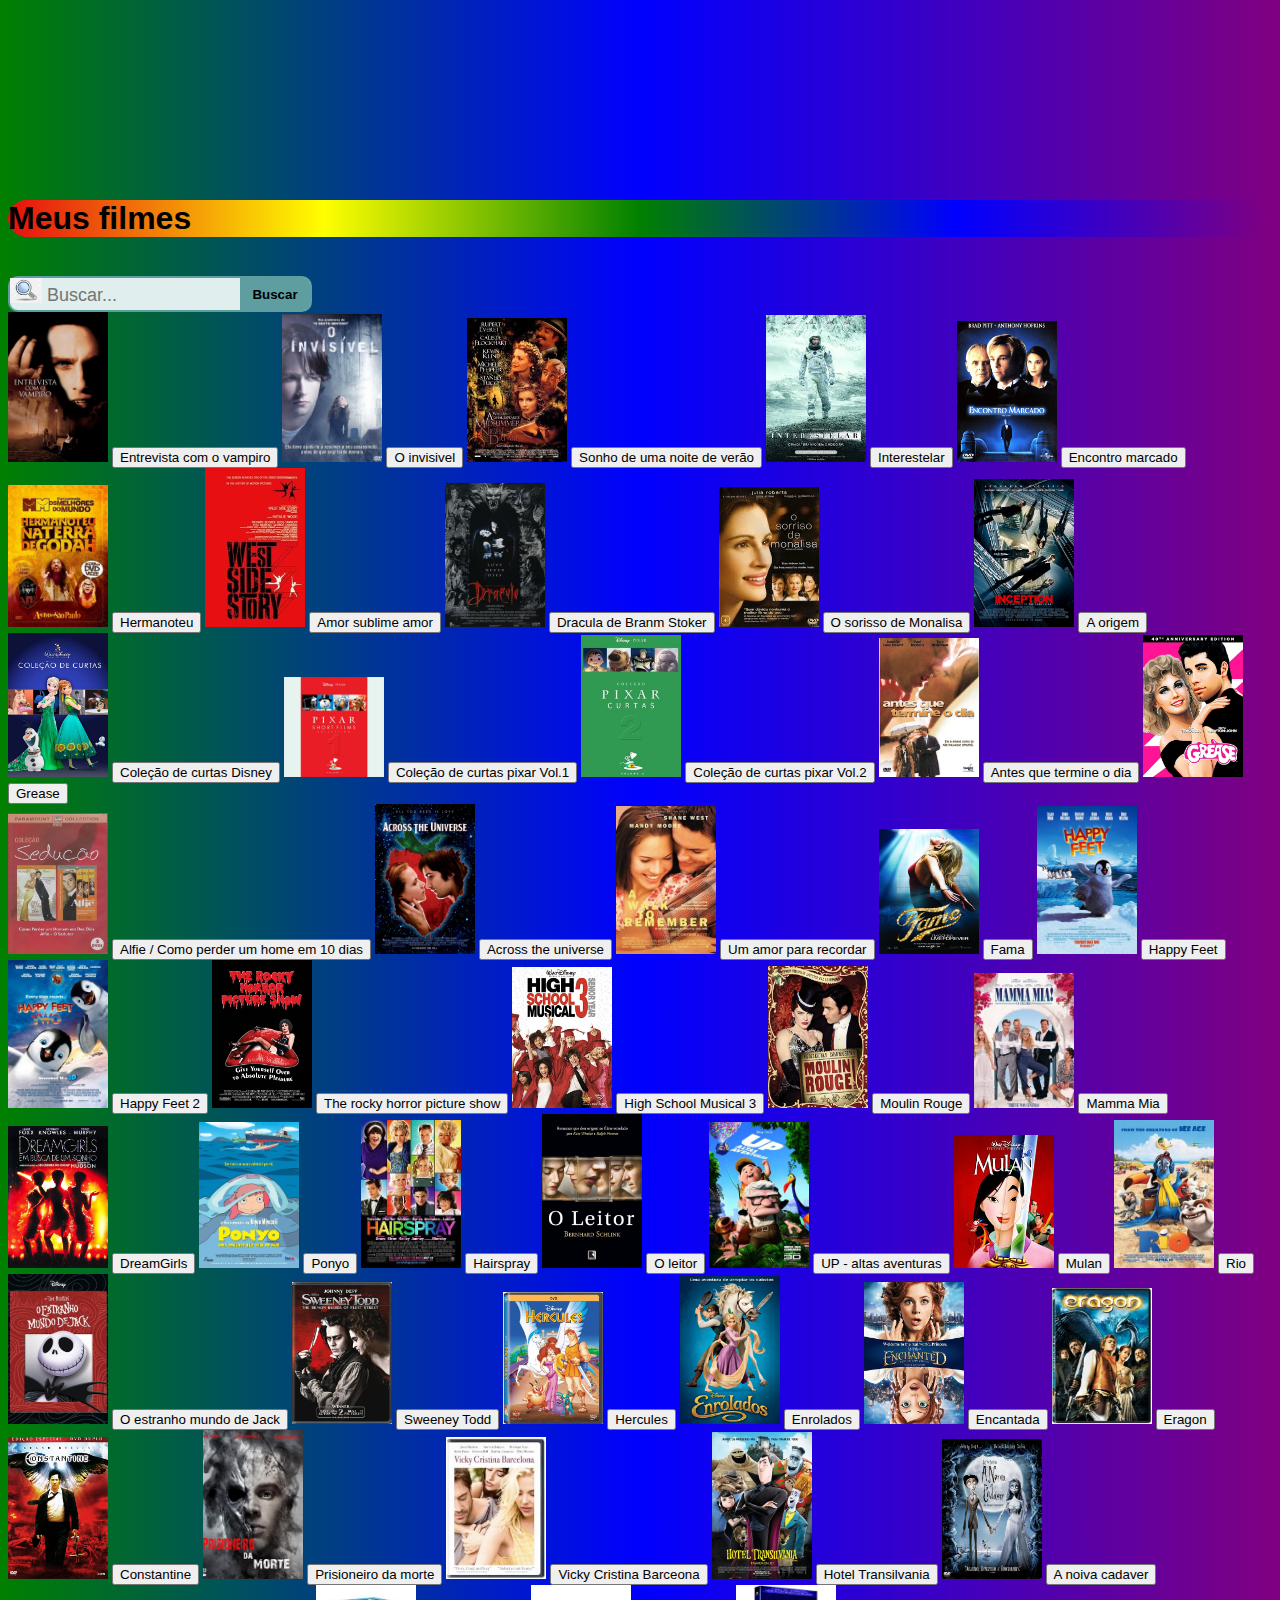
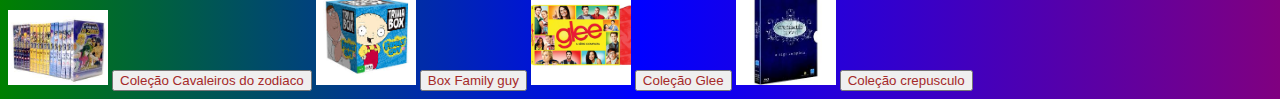
<file: Index.html>
<!doctype html>

<html>
    <head>
        <link href="style.css" rel="stylesheet">
    </head>
    <body>
        <h1>Meus filmes</h1>

        <br>
            <div id="divBusca">
            <img src="lupa.png" alt="Buscar..." width= 32px eight= 25px />
            <input type="text" id="txtBusca" placeholder="Buscar..."/>
            <button id="btnBusca">Buscar</button>
          </div>
            <img src="Entrevista com o vampiro.jpg", width="100px", eight="100px"></img>
               <a href="file:///C:/temp/VScode/ListaFilmes/Entrevista.html"><button > Entrevista com o vampiro</button></a>
            <img src="O invisivel.webp", width="100px", eight="100px"></img>
                <a href="file:///C:/temp/VScode/ListaFilmes/invisivel.html"><button>O invisivel</button></a>                
            <img src="Sonho de uma noite de verão.jpg", width="100px", eight="100px"></img>
                <button>Sonho de uma noite de verão</button>
            <img src="Interestelar.jpg", width="100px", eight="100px"></img>
                <button>Interestelar</button>
            <img src="encontro marcado.webp", width="100px", eight="100px"></img>
                <button>Encontro marcado</button> <br> 
            <img src="Hermanoteu.jpg", width="100px", eight="100px"></img> 
                <button>Hermanoteu</button>
            <img src="amor sublime amor.jpg", width="100px", eight="100px"></img>
                <button>Amor sublime amor</button>
            <img src="Dracula de Bram.jpg", width="100px", eight="100px"></img>
                <button>Dracula de Branm Stoker</button>
            <img src="sorriso de monalisa.jpg", width="100px", eight="100px"></img>
                <button>O sorisso de Monalisa</button>
            <img src="A origem.jpg", width="100px", eight="100px"></img>
                <button>A origem</button><br>
            <img src="coleção disney.jpg", width="100px", eight="100px"></img>
                <button>Coleção de curtas Disney</button>
            <img src="curtas pixar.jpg", width="100px", eight="100px"></img>
                <button>Coleção de curtas pixar Vol.1</button>
            <img src="curtas pix.jpg", width="100px", eight="100px"></img>
                <button>Coleção de curtas pixar Vol.2</button>
            <img src="antes que termine o dia.jpg", width="100px", eight="100px"></img>
                <button>Antes que termine o dia </button>
            <img src="grease.jpg", width="100px", eight="100px"></img>
                <button>Grease</button><br>
            <img src="alfie.webp", width="100px", eight="100px"></img>
                <button>Alfie / Como perder um home  em 10 dias</button>
            <img src="across the universe.jpg", width="100px", eight="100px"></img>
                <button>Across the universe</button>
            <img src="um amor para recordar.jpg", width="100px", eight="100px"></img>
                <button>Um amor para recordar</button>
            <img src="fama.jpg", width="100px", eight="100px"></img>
                <button>Fama</button>
            <img src="happy feet.jpg", width="100px", eight="100px"></img>
                <button>Happy Feet</button><br>
            <img src="happy feet 2.jpg", width="100px", eight="100px"></img>
                <button>Happy Feet 2</button>
            <img src="The rock horror.jpg", width="100px", eight="100px"></img>
                <button>The rocky horror picture show</button>
            <img src="hsm3.jpg", width="100px", eight="100px"></img>
                <button>High School Musical 3</button>
            <img src="moulin rouge.jpg", width="100px", eight="100px"></img>
                <button>Moulin Rouge </button>
            <img src="mamma mia.jpg", width="100px", eight="100px"></img>
                <button>Mamma Mia </button><br>
            <img src="dreamgirls.webp", width="100px", eight="100px"></img>
                <button>DreamGirls</button>
            <img src="ponyo.webp", width="100px", eight="100px"></img>
                <button>Ponyo</button>
            <img src="hairspray.jpg", width="100px", eight="100px"></img>
                <button>Hairspray</button>
            <img src="O leitor.jpg", width="100px", eight="100px"></img>
                <button>O leitor</button>
            <img src="up.jpg", width="100px", eight="100px"></img>
                <button>UP - altas aventuras</button>
            <img src="mulan.jpg", width="100px", eight="100px"></img>
                <button>Mulan</button>
            <img src="rio.jpg", width="100px", eight="100px"></img>
                <button>Rio</button>
            <img src="mundo de jack.webp", width="100px", eight="100px"></img>
                <button>O estranho mundo de Jack</button>
            <img src="sweeney.jpg", width="100px", eight="100px"></img>
                <button>Sweeney Todd</button>
            <img src="hercules.jpg", width="100px", eight="100px"></img>
                <button>Hercules</button>
            <img src="enrolados.webp", width="100px", eight="100px"></img>
                <button> Enrolados</button>
            <img src="encantada.jpg", width="100px", eight="100px"></img>
                <button> Encantada</button>
            <img src="eragon.webp", width="100px", eight="100px"></img>
                <button> Eragon</button><br>
            <img src="constantine.webp", width="100px", eight="100px"></img>
                <button>Constantine</button>
            <img src="prisioneiro da morte.webp", width="100px", eight="100px"></img>
                <button>Prisioneiro da morte</button>
            <img src="vicky.jpg", width="100px", eight="100px"></img>
                <button>Vicky Cristina Barceona</button>
            <img src="hotel transilvania.jpg", width="100px", eight="100px"></img>
                <button>Hotel Transilvania</button>
            <img src="a noiva cadaver.jpg", width="100px", eight="100px"></img>
                <button>A noiva cadaver</button><br>
            <img src="cdz.jpg", width="100px", eight="100px"></img>
                <button class="todos">Coleção Cavaleiros do zodiaco </button>
            <img src="family guy.jpg", width="100px", eight="100px"></img>
                <button class="todos">Box Family guy</button>
            <img src="glee.jpg", width="100px", eight="100px"></img>
                <button class="todos">Coleção Glee</button>
            <img src="crepusculo.jpg", width="100px", eight="100px"></img>
                <button class="todos">Coleção crepusculo </button>
        


    </body>
</html>
</file>
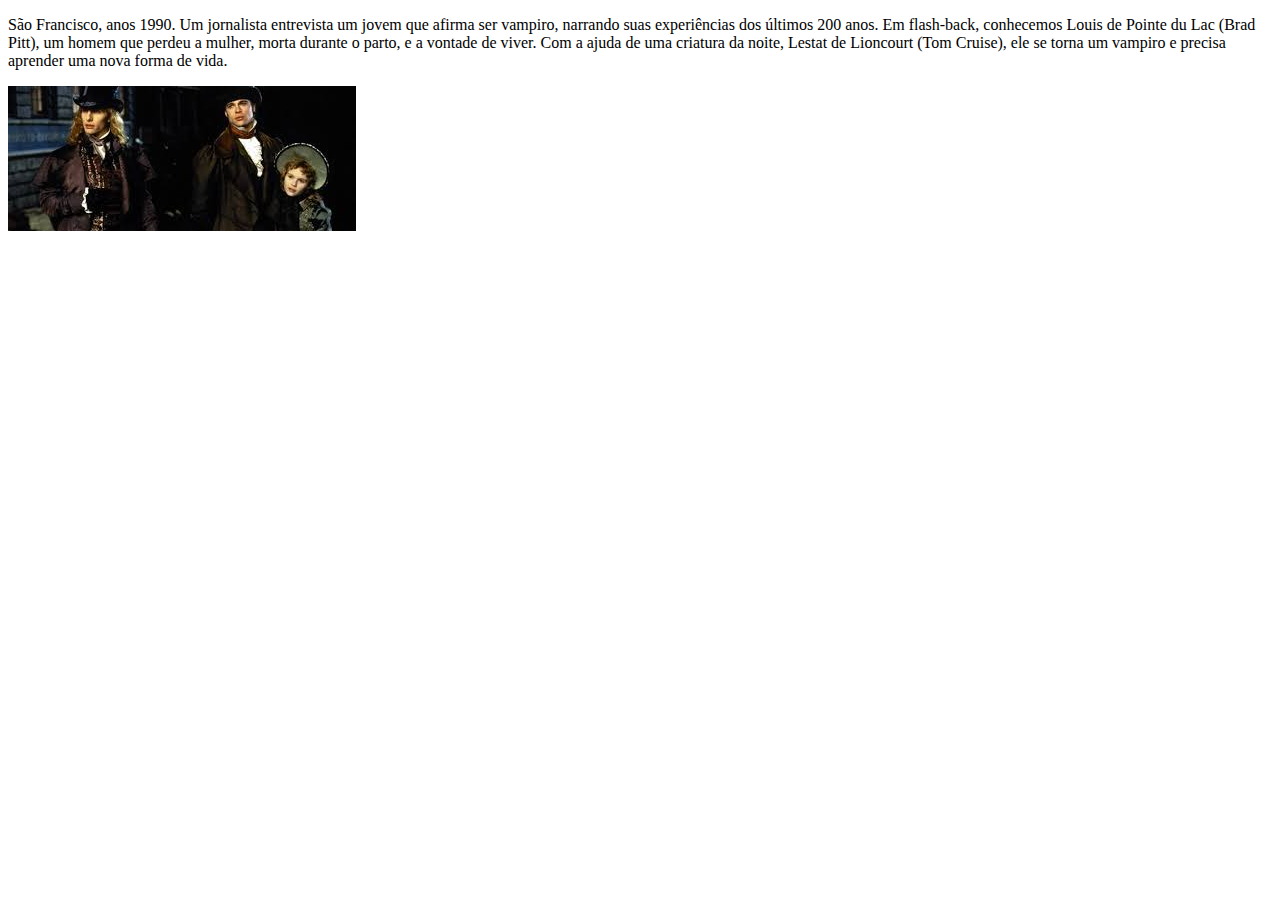
<file: Entrevista.html>
<!doctype html>
    <html>
        <head> </head>
        <body>
            <p>São Francisco, anos 1990. Um jornalista entrevista um jovem que afirma ser vampiro, narrando suas experiências dos últimos 200 anos. Em flash-back, conhecemos Louis de Pointe du Lac (Brad Pitt), um homem que perdeu a mulher, morta durante o parto, e a vontade de viver. Com a ajuda de uma criatura da noite, Lestat de Lioncourt (Tom Cruise), ele se torna um vampiro e precisa aprender uma nova forma de vida.</p>
            <img src="vampiro.jpg"> 
        </body>
    
    </html>
</file>
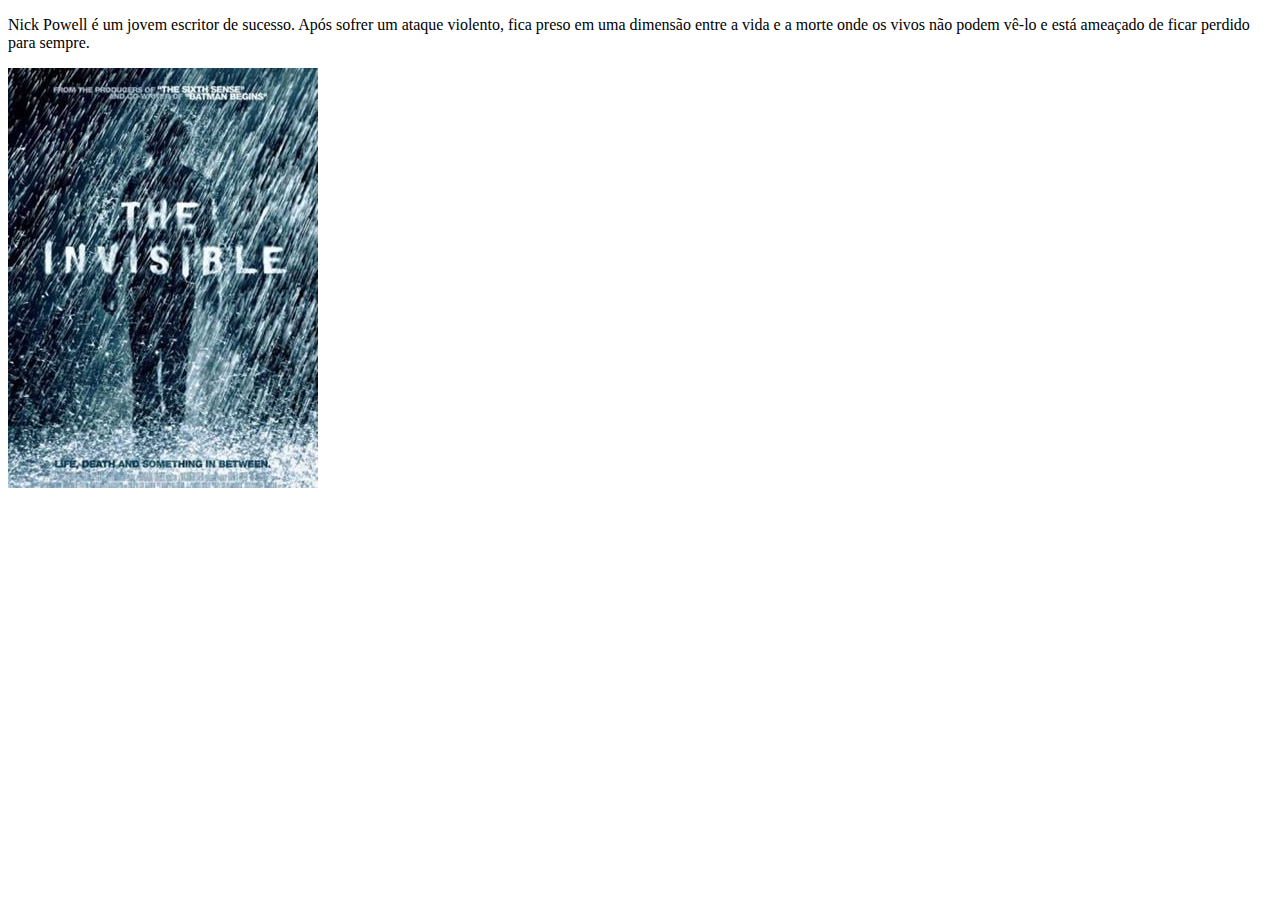
<file: invisivel.html>
<!doctype html>
<html>
    <head>
        <body>
            <p>Nick Powell é um jovem escritor de sucesso. Após sofrer um ataque violento, fica preso em uma dimensão entre a vida e a morte onde os vivos não podem vê-lo e está ameaçado de ficar perdido para sempre.</p>
            <img src="o invisivel.jpg">
        </body>
    </head>
</html>
</file>
<file: style.css>
h1{
    background: linear-gradient(to right, rgb(230, 15, 15),yellow ,green, blue, purple );
    color: rgb(0, 0, 0);
    font-family:Impact, Haettenschweiler, 'Arial Narrow Bold', sans-serif;
    border-radius: 200px;
    border: 50px;
    margin-top: 200px;
    
}
.todos{
    color: brown;
}
li{
    font-family: Cambria, Cochin, Georgia, Times, 'Times New Roman', serif;
}
body{
    background: linear-gradient(to right, green, blue, purple) ;
}
#divBusca{
    background-color:#E0EEEE;
    border:solid 2px #5F9EA0;
    border-radius:10px;
    width:300px;
    height:32px;
  }
  
  #txtBusca{
    float:left;
    background-color:transparent;
    padding-left:5px;
    font-size:18px;
    border:none;
    height:32px;
    width:191px;
  }
  
  #btnBusca{
    border:none;
    float:left;
    height:32px;
    border-radius:0 7px 7px 0;
    width:70px;
    font-weight:bold;
    background:#5F9EA0;
  }
  
  #divBusca img{
    float:left;
  }
</file>
